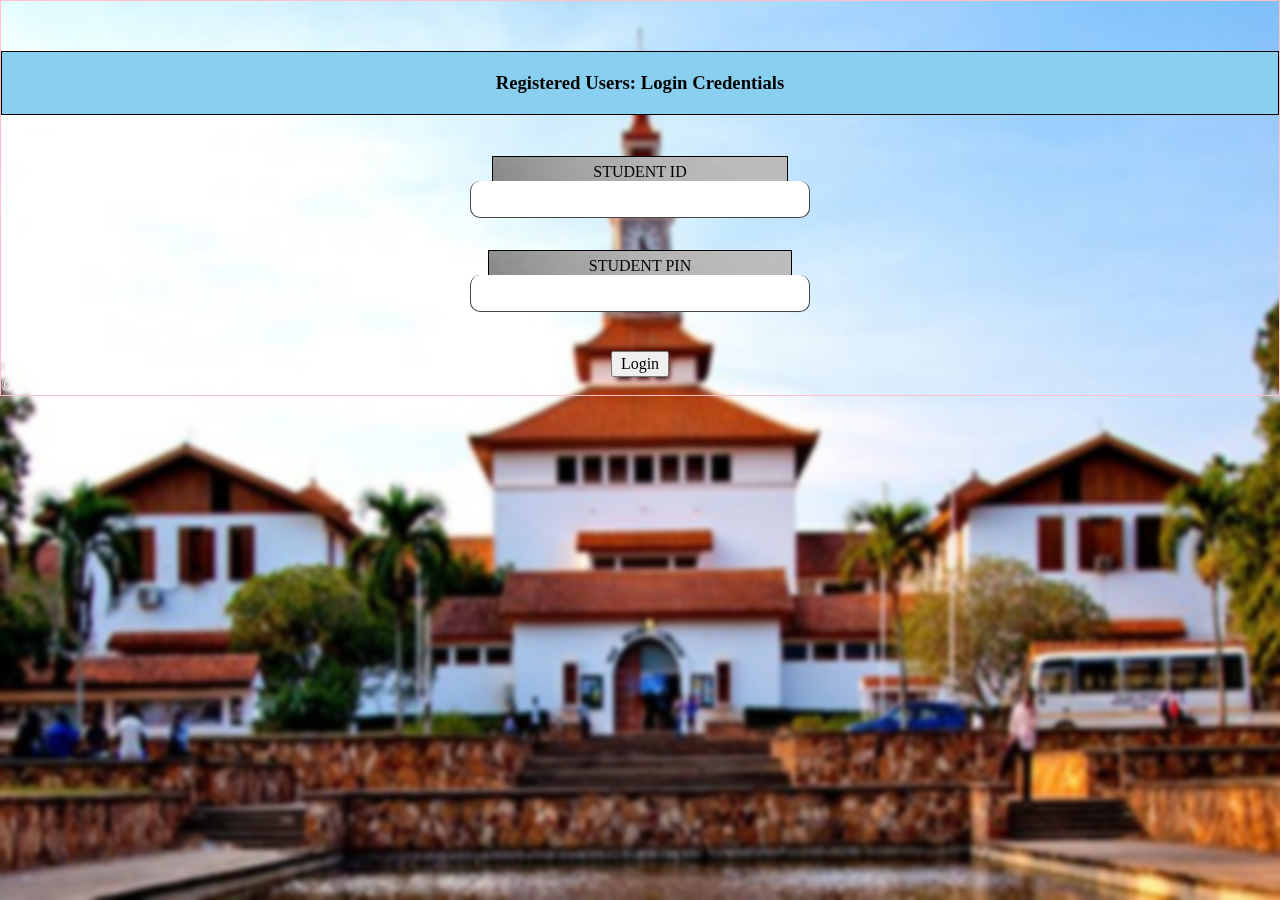
<file: index.html>
<!doctype HTML>
<html>
  <head>
     <title>Login Page</title>
          <!-- Normalize.css --> 
     <link rel="stylesheet" type="text/css" href="normalize.css">
          <!-- Custom.css -->
     <link rel="stylesheet" type="text/css" href="main.css">
       
     <!-- [if IE]>
     <script
     src="http://html5shim.googlecode.com/svn/trunk/html5.js">
     </script>
     <![endif]-->

 </head>

  <body>
    
    <div id="mainContainer">
      <form class="login-form" onsubmit="login(event)">
        <h3 id="heading">Registered Users: Login Credentials</h3><br>
        <label for="stuID" class="label">STUDENT ID</label><br>
       <input type="text" id="stuID" name="id-number" pattern="[0-9]*"/><br><br>
       <label for="stuPIN" class="label">STUDENT PIN</label><br>
       <input type="password" id="stuPIN" name="pin" pattern="[0-9]*" required/><br><br>
      
       <input type="submit" value="Login"/>
      </form>
      <script
      src="https://code.jquery.com/jquery-3.4.1.min.js"
      integrity="sha256-CSXorXvZcTkaix6Yvo6HppcZGetbYMGWSFlBw8HfCJo="
      crossorigin="anonymous"></script>
      <script src="login.js"></script>
 
      <footer class="footer">
          <p>&copy; 2019 &mdash; Razak Addo</p>
      </footer>
    </div> <!--#mainContainer-->
  </body>
  </html>
</file>
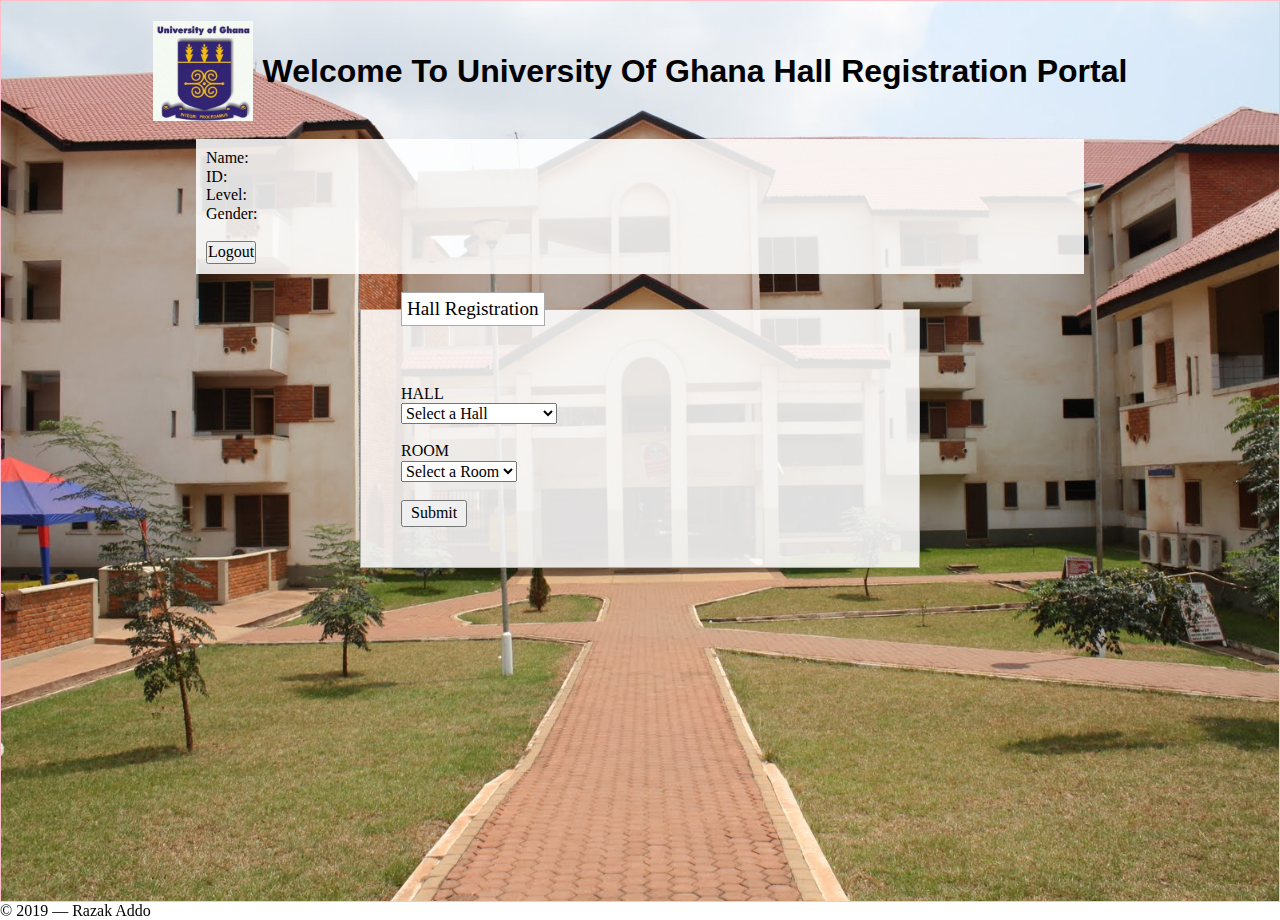
<file: hall.html>
<!DOCTYPE html>
<html>

<head>
  <title>Hall Registration</title>

  <!-- Normalize.css -->

  <link rel="stylesheet" type="text/css" href="normalize.css">

  <!-- Custom.css -->

  <link rel="stylesheet" type="text/css" href="main.css">

  <!-- [if IE]>
<script
src="http://html5shim.googlecode.com/svn/trunk/html5.js">
</script>
<![endif]-->
</head>

<body id="body">

  <div id="overallContainer">
    <div style="display: flex;align-items: center;justify-content: center;padding-top: 20px">
      <img src="img/University-of-Ghana.jpg" width="100px" height="100px">
      <h1 style="display: inline-block;padding-left: 10px">Welcome To University Of Ghana Hall Registration Portal</h1>
    </div>
    <br>
    <div id="miniContainer">
      Name: <span id="name"></span><br>
      ID: <span id="id"></span> <br>
      Level: <span id="level"></span> <br>
      Gender: <span id="gender"></span> <br> <br>
      <button onclick="logout()">Logout</button>
    </div><br>
    <div id="container">
      <form onsubmit="register(event)">
        <fieldset id="field">
          <legend id="legend">Hall Registration</legend><br>
          <label>HALL</label><br>
          <select id="hall">
            <option hidden>Select a Hall</option>
            <option>Legon Hall</option>
            <option>Akuafo Hall</option>
            <option>Sarbah Hall</option>
            <option>Commonwealth Hall</option>
            <option>Volta Hall</option>
          </select><br><br>
          <label>ROOM</label><br>
          <select id="room">
            <option hidden>Select a Room</option>
            <option>1</option>
            <option>2</option>
            <option>3</option>
            <option>4</option>
            <option>5</option>
            <option>6</option>
            <option>7</option>
            <option>8</option>
            <option>9</option>
            <option>10</option>
          </select><br><br>
          <input id="submit" type="submit">
        </fieldset>
      </form>
    </div> <!-- #container -->

  </div>
  <!--#overallContainer-->

  <script src="https://code.jquery.com/jquery-3.4.1.min.js"
    integrity="sha256-CSXorXvZcTkaix6Yvo6HppcZGetbYMGWSFlBw8HfCJo=" crossorigin="anonymous"></script>
  <script src="hall.js"></script>

  <footer id="footer">
      <p>&copy; 2019 &mdash; Razak Addo</p>
  </footer>
</body>
</html>
</file>
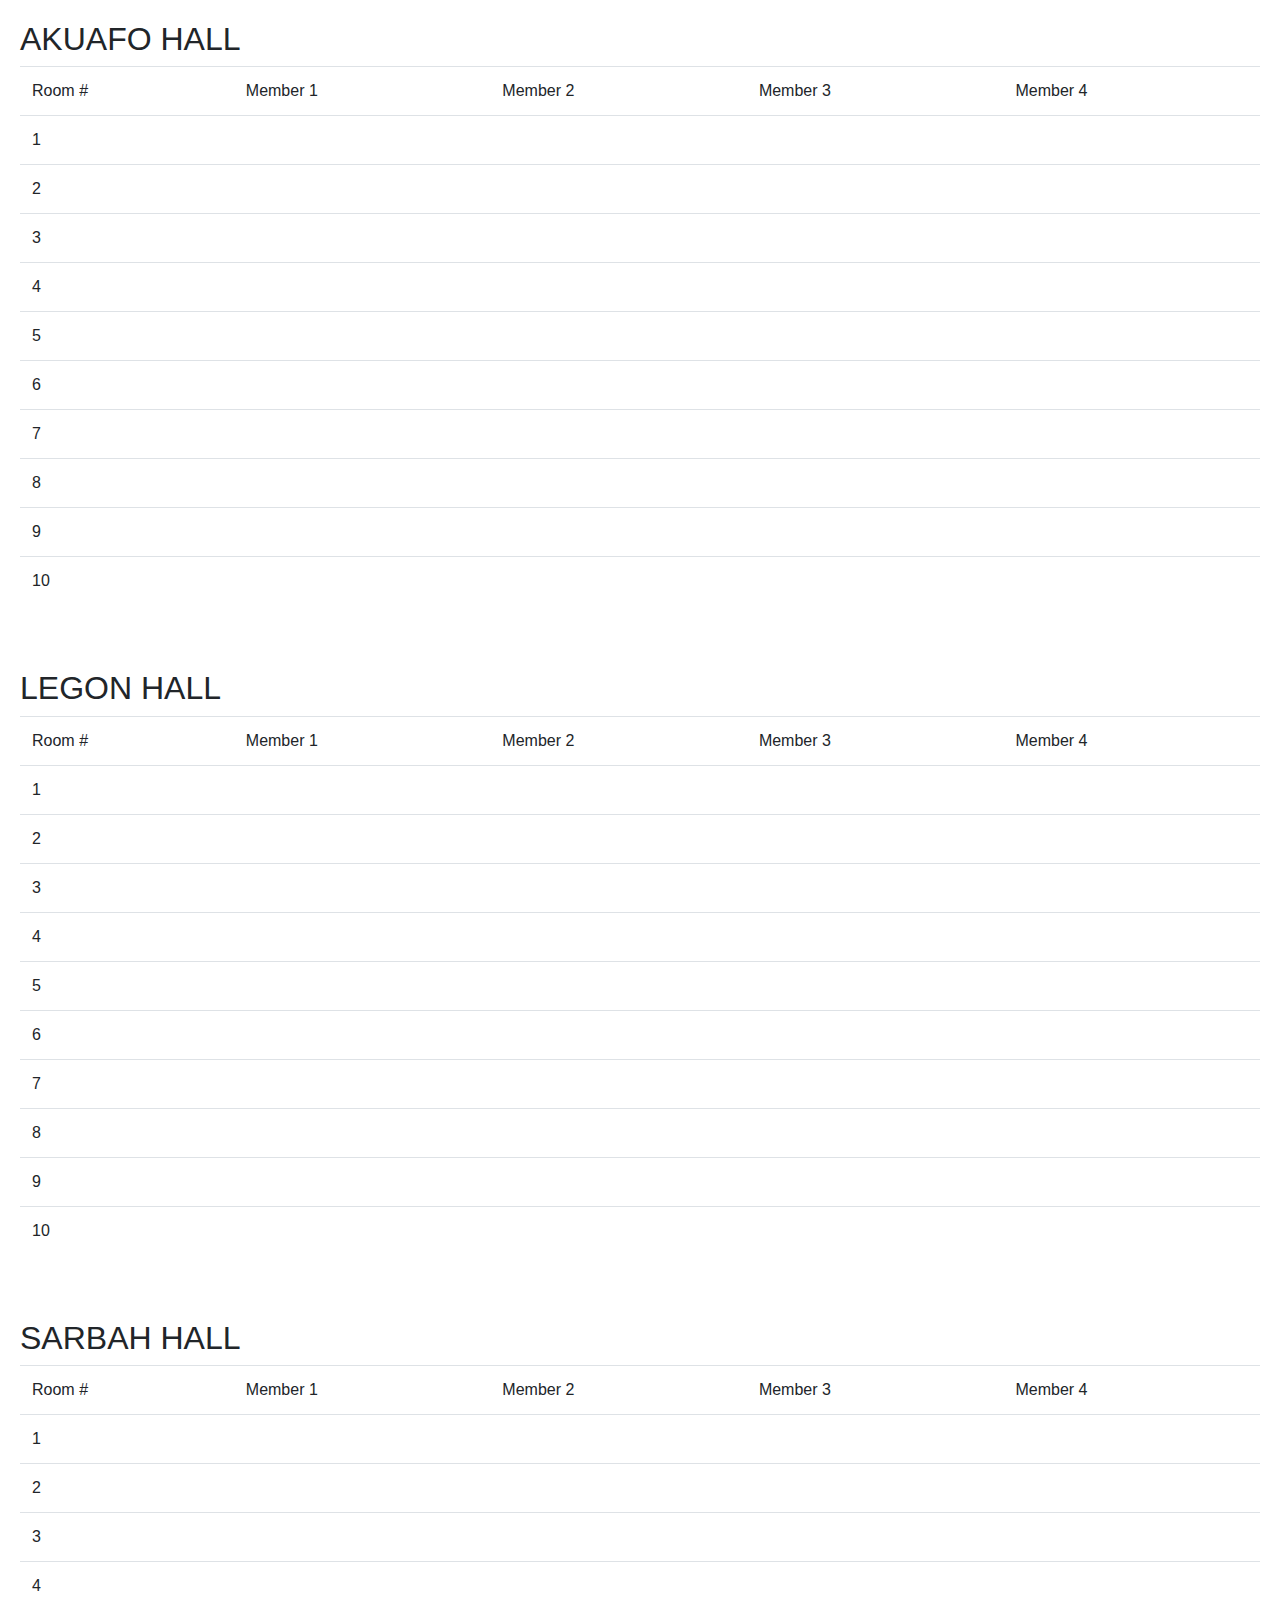
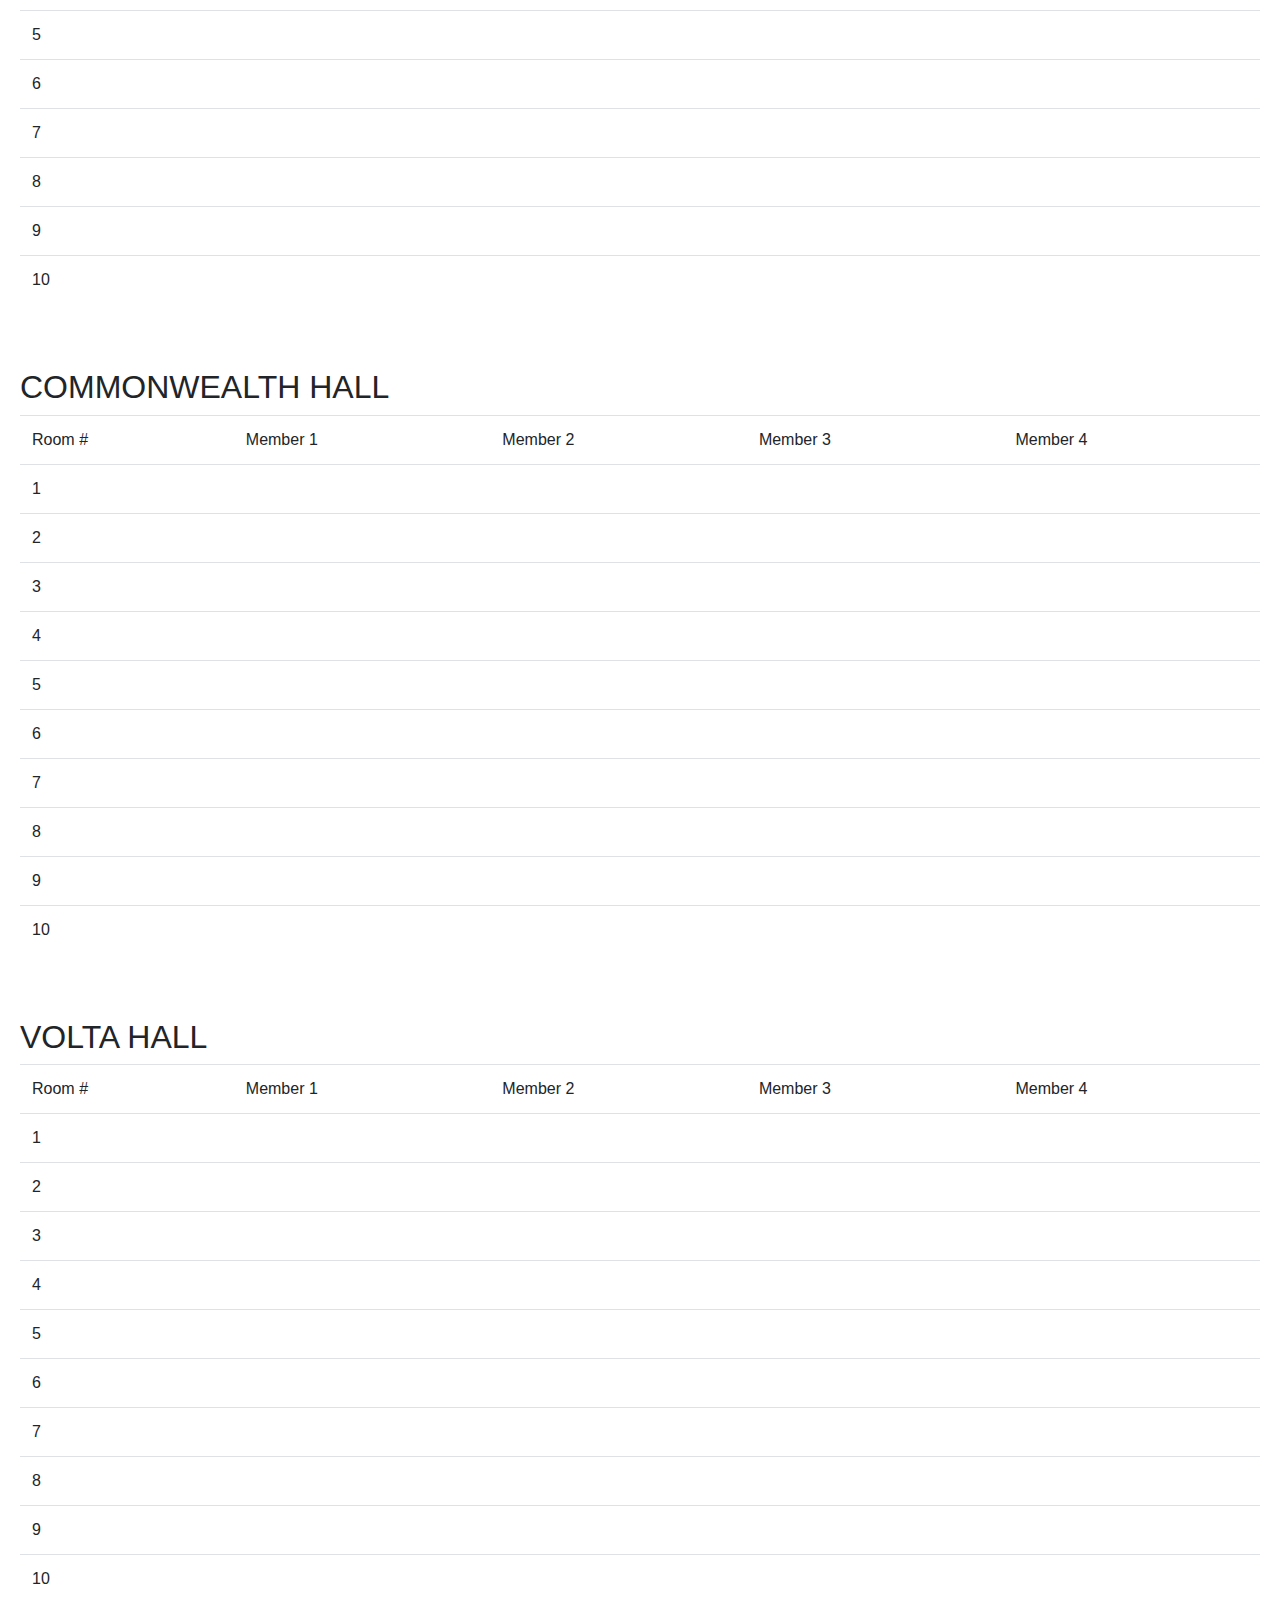
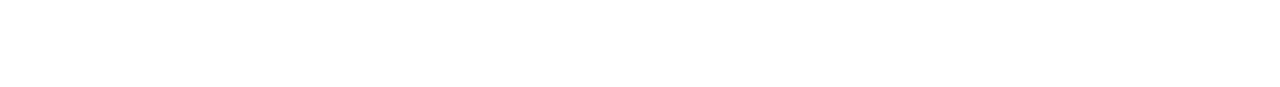
<file: report.html>
<!doctype html>
<html>

<head>
  <title>Report</title>
  <link rel="stylesheet" href="bootstrap.min.css">
</head>

<body style="padding: 20px;">
  <div>
    <h2> AKUAFO HALL</h2>
    <table class="table">
      <thead class="thead-light">
        <tr>
          <td>Room #</td>
          <td>Member 1</td>
          <td>Member 2</td>
          <td>Member 3</td>
          <td>Member 4</td>
        </tr>
      </thead>
      <tbody>
        <tr>
          <td>1</td>
          <td></td>
          <td></td>
          <td></td>
          <td></td>
        </tr>
        <tr>
          <td>2</td>
          <td></td>
          <td></td>
          <td></td>
          <td></td>
        </tr>
        <tr>
          <td>3</td>
          <td></td>
          <td></td>
          <td></td>
          <td></td>
        </tr>
        <tr>
          <td>4</td>
          <td></td>
          <td></td>
          <td></td>
          <td></td>
        </tr>
        <tr>
          <td>5</td>
          <td></td>
          <td></td>
          <td></td>
          <td></td>
        </tr>
        <tr>
          <td>6</td>
          <td></td>
          <td></td>
          <td></td>
          <td></td>
        </tr>
        <tr>
          <td>7</td>
          <td></td>
          <td></td>
          <td></td>
          <td></td>
        </tr>
        <tr>
          <td>8</td>
          <td></td>
          <td></td>
          <td></td>
          <td></td>
        </tr>
        <tr>
          <td>9</td>
          <td></td>
          <td></td>
          <td></td>
          <td></td>
        </tr>
        <tr>
          <td>10</td>
          <td></td>
          <td></td>
          <td></td>
          <td></td>
        </tr>

      </tbody>

    </table>
    <br><br>
  </div>
  <div>
    <h2> LEGON HALL</h2>
    <table class="table">
      <thead class="thead-light">
        <tr>
          <td>Room #</td>
          <td>Member 1</td>
          <td>Member 2</td>
          <td>Member 3</td>
          <td>Member 4</td>
        </tr>
      </thead>
      <tbody>
        <tr>
          <td>1</td>
          <td></td>
          <td></td>
          <td></td>
          <td></td>
        </tr>
        <tr>
          <td>2</td>
          <td></td>
          <td></td>
          <td></td>
          <td></td>
        </tr>
        <tr>
          <td>3</td>
          <td></td>
          <td></td>
          <td></td>
          <td></td>
        </tr>
        <tr>
          <td>4</td>
          <td></td>
          <td></td>
          <td></td>
          <td></td>
        </tr>
        <tr>
          <td>5</td>
          <td></td>
          <td></td>
          <td></td>
          <td></td>
        </tr>
        <tr>
          <td>6</td>
          <td></td>
          <td></td>
          <td></td>
          <td></td>
        </tr>
        <tr>
          <td>7</td>
          <td></td>
          <td></td>
          <td></td>
          <td></td>
        </tr>
        <tr>
          <td>8</td>
          <td></td>
          <td></td>
          <td></td>
          <td></td>
        </tr>
        <tr>
          <td>9</td>
          <td></td>
          <td></td>
          <td></td>
          <td></td>
        </tr>
        <tr>
          <td>10</td>
          <td></td>
          <td></td>
          <td></td>
          <td></td>
        </tr>

      </tbody>

    </table>
    <br><br>
  </div>
  <div>
    <h2> SARBAH HALL</h2>
    <table class="table">
      <thead class="thead-light">
        <tr>
          <td>Room #</td>
          <td>Member 1</td>
          <td>Member 2</td>
          <td>Member 3</td>
          <td>Member 4</td>
        </tr>
      </thead>
      <tbody>
        <tr>
          <td>1</td>
          <td></td>
          <td></td>
          <td></td>
          <td></td>
        </tr>
        <tr>
          <td>2</td>
          <td></td>
          <td></td>
          <td></td>
          <td></td>
        </tr>
        <tr>
          <td>3</td>
          <td></td>
          <td></td>
          <td></td>
          <td></td>
        </tr>
        <tr>
          <td>4</td>
          <td></td>
          <td></td>
          <td></td>
          <td></td>
        </tr>
        <tr>
          <td>5</td>
          <td></td>
          <td></td>
          <td></td>
          <td></td>
        </tr>
        <tr>
          <td>6</td>
          <td></td>
          <td></td>
          <td></td>
          <td></td>
        </tr>
        <tr>
          <td>7</td>
          <td></td>
          <td></td>
          <td></td>
          <td></td>
        </tr>
        <tr>
          <td>8</td>
          <td></td>
          <td></td>
          <td></td>
          <td></td>
        </tr>
        <tr>
          <td>9</td>
          <td></td>
          <td></td>
          <td></td>
          <td></td>
        </tr>
        <tr>
          <td>10</td>
          <td></td>
          <td></td>
          <td></td>
          <td></td>
        </tr>

      </tbody>

    </table>
    <br><br>
  </div>
  <div>
    <h2> COMMONWEALTH HALL</h2>
    <table class="table">
      <thead class="thead-light">
        <tr>
          <td>Room #</td>
          <td>Member 1</td>
          <td>Member 2</td>
          <td>Member 3</td>
          <td>Member 4</td>
        </tr>
      </thead>
      <tbody>
        <tr>
          <td>1</td>
          <td></td>
          <td></td>
          <td></td>
          <td></td>
        </tr>
        <tr>
          <td>2</td>
          <td></td>
          <td></td>
          <td></td>
          <td></td>
        </tr>
        <tr>
          <td>3</td>
          <td></td>
          <td></td>
          <td></td>
          <td></td>
        </tr>
        <tr>
          <td>4</td>
          <td></td>
          <td></td>
          <td></td>
          <td></td>
        </tr>
        <tr>
          <td>5</td>
          <td></td>
          <td></td>
          <td></td>
          <td></td>
        </tr>
        <tr>
          <td>6</td>
          <td></td>
          <td></td>
          <td></td>
          <td></td>
        </tr>
        <tr>
          <td>7</td>
          <td></td>
          <td></td>
          <td></td>
          <td></td>
        </tr>
        <tr>
          <td>8</td>
          <td></td>
          <td></td>
          <td></td>
          <td></td>
        </tr>
        <tr>
          <td>9</td>
          <td></td>
          <td></td>
          <td></td>
          <td></td>
        </tr>
        <tr>
          <td>10</td>
          <td></td>
          <td></td>
          <td></td>
          <td></td>
        </tr>

      </tbody>

    </table>
    <br><br>
  </div>
  <div>
    <h2> VOLTA HALL</h2>
    <table class="table">
      <thead class="thead-light">
        <tr>
          <td>Room #</td>
          <td>Member 1</td>
          <td>Member 2</td>
          <td>Member 3</td>
          <td>Member 4</td>
        </tr>
      </thead>
      <tbody>
        <tr>
          <td>1</td>
          <td></td>
          <td></td>
          <td></td>
          <td></td>
        </tr>
        <tr>
          <td>2</td>
          <td></td>
          <td></td>
          <td></td>
          <td></td>
        </tr>
        <tr>
          <td>3</td>
          <td></td>
          <td></td>
          <td></td>
          <td></td>
        </tr>
        <tr>
          <td>4</td>
          <td></td>
          <td></td>
          <td></td>
          <td></td>
        </tr>
        <tr>
          <td>5</td>
          <td></td>
          <td></td>
          <td></td>
          <td></td>
        </tr>
        <tr>
          <td>6</td>
          <td></td>
          <td></td>
          <td></td>
          <td></td>
        </tr>
        <tr>
          <td>7</td>
          <td></td>
          <td></td>
          <td></td>
          <td></td>
        </tr>
        <tr>
          <td>8</td>
          <td></td>
          <td></td>
          <td></td>
          <td></td>
        </tr>
        <tr>
          <td>9</td>
          <td></td>
          <td></td>
          <td></td>
          <td></td>
        </tr>
        <tr>
          <td>10</td>
          <td></td>
          <td></td>
          <td></td>
          <td></td>
        </tr>

      </tbody>

    </table>
    <br><br>
  </div>
  <script src="bootstrap.min.js"></script>
</body>

</html>
</file>
<file: main.css>
/* LOGIN PAGE */

* {
  margin: 0;
  padding: 0;
}


#login-page {
  border: solid 1px black;
  padding: 40px 0px;
  height: 50%;
 text-align: center;
 background-color: rgba(29, 28, 28, 0.897);
 background-size: 100% 100%;
 background-repeat: no-repeat;
 backdrop-filter: blur(2px);
}

body{
  background: url(img/UG-768x432.jpg);
  background-size: 100% 100%;
  height: 100vh;
  background-repeat: no-repeat;
  backdrop-filter: blur(2px);


}

h1 {
  font-family: "Helvetica-Neue", Helvetica, Arial, sans-serif;
  text-align: center;

}

input[type="text"],
input[type="password"]
{
  border: solid 1px #454545;
  padding: 10px 80px;
  font-size: 14px;
  color: #777;
  margin-bottom: 20px;
  border-top: none;
  border-radius: 10px;
  
}

input[type="submit"]:hover{
 color: white;
 background-color: #aaa;
 cursor: pointer;
 padding: 2px 6px;
}
input[type="submit"] {
  padding: 2px 8px;
}

.label:hover {
  cursor: pointer;

}

#heading {
   border: solid 1px black;
   border: 50%  50%;
   margin-top: 50px;
   margin-bottom: 30px;
   padding: 20px;
   background-color: #89cff0;
}

.login-form{
  margin-top: 50px;
  text-align: center;
}

.label {
  margin-top: 20px;
  border: solid 1px black; 
  padding: 6px 100px;
  background: url(images/ash.jpg);
  background-size: cover;
}

.footer {
  color: white;
}

#mainContainer {
  border: solid 1px pink;
}
















/* Hall Registration */

#field {
  padding: 40px;
  border: solid 1px #aaa;
  height: 60%;
  background-color: #ffffffde;
}

#legend {
  border: solid 1px #aaa;
  padding: 5px;
  background: white;
  font-size: larger;

}

#container {
  width: 560px;
  margin: 0 auto;
}

#body {
  
  background-repeat: no-repeat;
  height: 100vh;
}

h1 {
  color: black;
}

#miniContainer {
  color: black;
    background-color: #ffffffde;
    margin-left: 195px;
    padding: 10PX;
    margin-right: 195PX;
}

#overallContainer {
  border: solid 1px pink;
  background:url(img/pentt.jpg);
  backdrop-filter: blur(0px);
  background-size: 100% 100%;
  background-repeat: no-repeat;
  margin: 0 auto;
  HEIGHT: 100vh;

}
</file>
